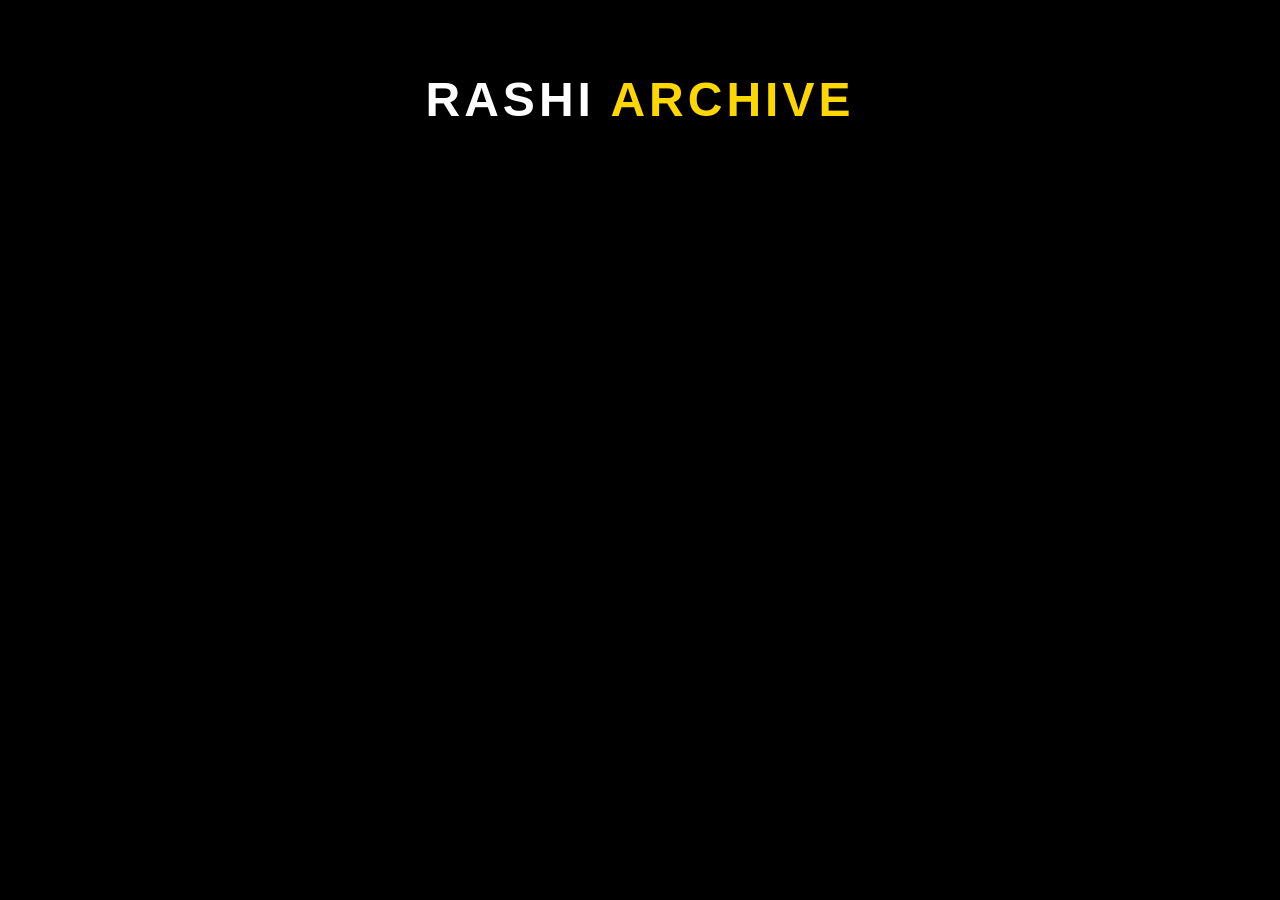
<file: album.html>
<!DOCTYPE html>
<html lang="en">
<head>
    <meta charset="UTF-8">
    <title>Album - RASHI ARCHIVE</title>
    <meta name="viewport" content="width=device-width, initial-scale=1.0">
    <link rel="stylesheet" href="css/style.css">
</head>
<body>

<header>
    <h1 onclick="goHome()" style="cursor:pointer;">
        <span class="white">RASHI</span>
        <span class="yellow">ARCHIVE</span>
    </h1>
</header>

<main>
    <h2 id="album-title"></h2>
    <section class="album-grid" id="album-grid"></section>
</main>

<script src="js/script.js"></script>
</body>
</html>
</file>
<file: css/style.css>
body {
    margin: 0;
    background-color: black;
    font-family: Arial, Helvetica, sans-serif;
    color: white;
    text-align: center;
}

header {
    padding: 40px 20px;
}

h1 {
    font-size: 3rem;
    letter-spacing: 4px;
}

.white {
    color: white;
}

.yellow {
    color: #FFD700;
}

.gallery {
    display: grid;
    grid-template-columns: repeat(auto-fit, minmax(250px, 1fr));
    gap: 30px;
    padding: 40px;
}

.card {
    background: #111;
    padding: 15px;
    border-radius: 8px;
    transition: 0.3s ease;
}

.card:hover {
    transform: scale(1.05);
}

.card img {
    width: 100%;
    border-radius: 6px;
}

.card h3 {
    margin: 15px 0;
}

button {
    background-color: #FFD700;
    color: black;
    border: none;
    padding: 10px 20px;
    cursor: pointer;
    border-radius: 4px;
    font-weight: bold;
}

button:hover {
    opacity: 0.8;
}

.album-grid {
    display: grid;
    grid-template-columns: repeat(auto-fit, minmax(220px, 1fr));
    gap: 20px;
    padding: 40px;
}

.album-grid img {
    width: 100%;
    border-radius: 8px;
    transition: 0.3s;
}

.album-grid img:hover {
    transform: scale(1.05);
}
</file>
